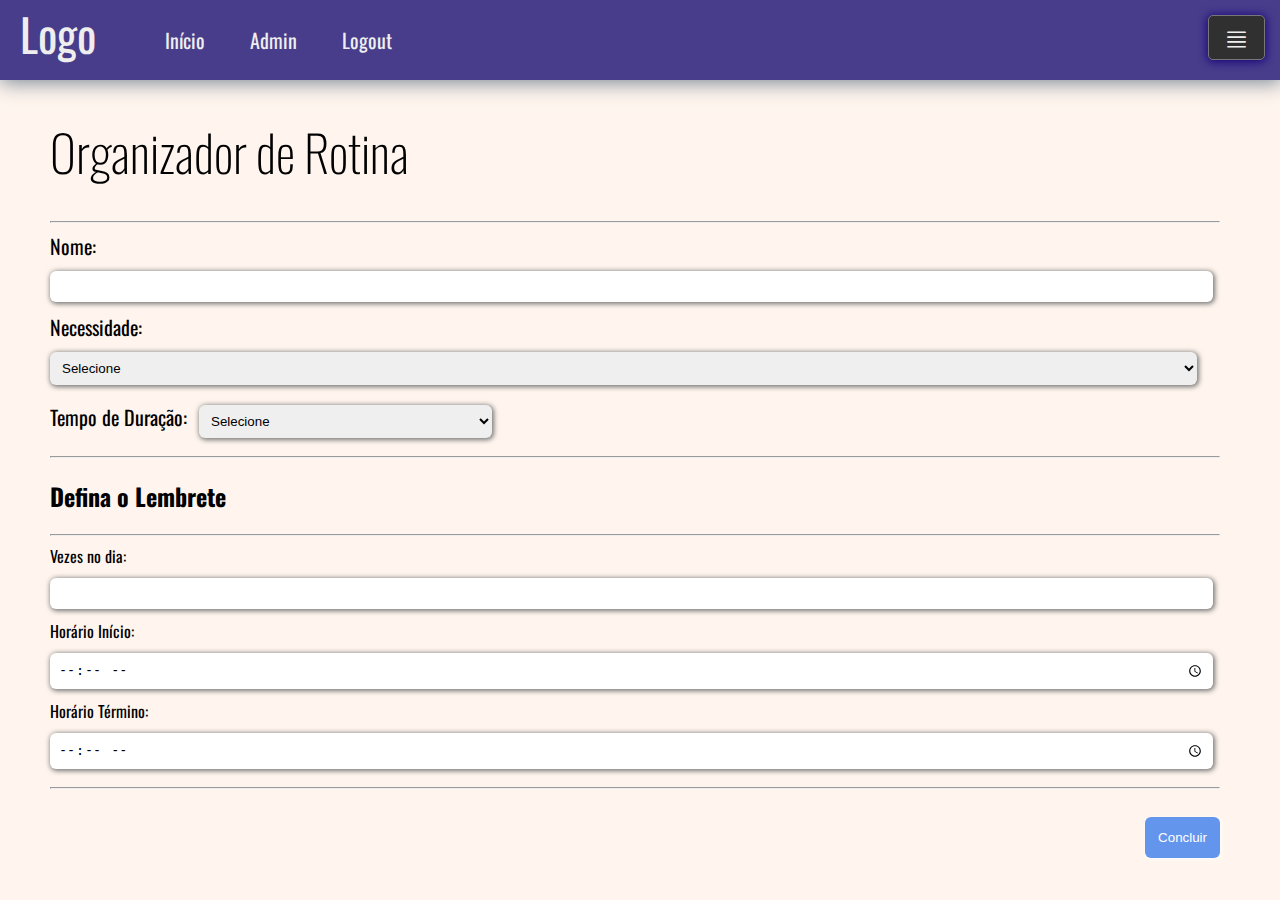
<file: template/index.html>
<!DOCTYPE html>
<html lang="pt-BR">
<head>
    <link rel="stylesheet" href="../static/css/style.css">
    <link href="https://fonts.googleapis.com/css?family=Oswald" rel="stylesheet">
    <link rel="stylesheet" href="https://cdn.jsdelivr.net/npm/bootstrap-icons@1.10.2/font/bootstrap-icons.css">

    <meta charset="UTF-8">
    <meta http-equiv="X-UA-Compatible" content="IE=edge">
    <meta name="viewport" content="width=device-width, initial-scale=1.0">
    
    <title>Organizador de rotina</title>
</head>
<style>
    body {
        margin: 0;
        padding-top: 0;
        background-color: seashell;
        font-family: 'Oswald',sans-serif;
    }

    .cabecalho, .menu{
        display: inline-block;
    }

    .cabecalho{
        width: 100%;
        position: sticky;
        background-color: darkslateblue;
        font-family: 'Oswald', sans-serif;
        display: inline-block;
        height: 80px;
        box-sizing: content-box;
        box-shadow: 1px 1px 20px 1px slategray;
    }

    .log {
        text-decoration: none; 
        color: #eee; 
        font-size: 1.3em;
    }

    .logo{
        display: inline-block;
        font-size: 35px;
    }

    .menu{
        display: inline-block;
        vertical-align: top;
        height: 80px;
        padding: 25px;
        font-size: 20px;
    }

    .menu ul{
        padding: 0;
        margin: 0;
    }

    .menu li{
        display: inline-block;
    }

    .menu a:hover{
        background-color: cadetblue;
        color: black;
    }

    @media(max-width:620px){
        .menu{display: none;}
    }

    .cabecalho a{
        text-decoration: none;
        color: #eee;
        padding: 20px;
    }

    .menu-toggle{
        float: right;
        border: solid 1px #777;
        border-radius: 5px;
        background-color: rgb(49, 48, 48);
        box-shadow: 0px 1px 10px 1px rgb(25, 3, 124);
        color: #eee ;
        height: 45px;
        padding: 10px 15px;
        margin: 15px 15px;
        font-size: 25px;
    }


    h1{
        font-family: 'Oswald',serif;
        font-weight: 100;
        font-size: 50px;

    }

    .container-fluid{
        position: relative;
        margin-left: 50px;
        margin-right: 60px;
    }

</style>
<header class="cabecalho">
    <div class="logo">
        <a href="#inicio" class="log">Logo</a>
    </div>
    <button class="menu-toggle">
        <i class="bi bi-justify"></i>
    </button>
    <nav class="menu">
        <ul>
            <li>
                <a href="/">Início</a>
            </li>
            <li>
                <a href="/admin">Admin</a>
            </li>
            <li>
                <a href="/logout">Logout</a>
            </li>

        </ul>
    </nav>
</header>
<body>
    
    <div class="container-fluid">
        <div class="row 5">
            <div class="col mt-6">
                <div>
                    <h1>Organizador de Rotina</h1>
                    <hr>
                    <form>
                        <div class="mb-3"> 
                            <label class="form-label">Nome:</label><br>
                            <input type="text" name="nome" class="form-control sa" id="nome">
                        </div>
                        <div class="caixas">
                            <label class="form-label"> Necessidade:</label>
                            <select name="necessidade" id="necessidade" class="form-control ne">
                                <option selected>Selecione</option>
                                <option value="Remédios">Remédios</option>
                                <option value="Trabalho">Trabalho</option>
                                <option value="Exercícios">Exercícios</option>
                            </select>
                        </div>
                        <div class="igual">
                            <label class="form-label ao">Tempo de Duração: </label>
                            <select name="tempo" id="tempo" class="nes">
                                <option selected>Selecione</option>
                                <option value="1">1 semana</option>
                                <option value="2">2 semanas</option>
                                <option value="3">3 semanas</option>
                                <option value="4">4 semanas</option>

                            </select>
                        </div>
                        <hr>

                </div>
            </div>        
        </div>
        <div class="row 5">
            <div class="col mt-6">
                <h2>Defina o Lembrete</h2>
                <hr>
                <div class="vezes">
                    <label for="vezes">Vezes no dia:</label>
                    <input type="number" name="vezes" class="form-control" id="vezes">
                </div>
                <div class="inicio">
                    <label for="">Horário Início:</label><br>
                    <input type="time" class="form-control" id="inicio">
                </div>
                <div class="fim">
                    <label for="">Horário Término:</label><br>
                    <input type="time" class="form-control" id="fim">
                </div>
                <hr>
                <button type="button" class="button" onclick="carregar_dados();">Concluir</button>
            </div>
        </div>
    </div>
</body>
<script>

    function carregar_dados() {
        data = new FormData()
        data.append("nome", nome = document.getElementById('nome').value)
        data.append("necessidade", necessidade = document.getElementById('necessidade').value)
        data.append("tempo", tempo = document.getElementById('tempo').value)
        data.append("vezes_dia", vezes_dia = document.getElementById('vezes').value)
        data.append("inicio", inicio = document.getElementById('inicio').value)
        data.append("fim", fim = document.getElementById('fim').value)
        fetch("/valores", {
            method: 'POST',
            body: data
        })

        .then(function(response){
            return response.json();
        })

        .then(function(data){
            if(data=='1'){
                alert('Salvo com sucesso!')
                window.open("/admin", "_self")
            } else{
                alert('Não foi possível salvar')
            }

        });
        
    }
   

</script>
</html>
</file>
<file: static/css/style.css>
.form-control{
    border-radius: 6px;
    border: 3px lightslategray;
    box-shadow: 1px 1px 5px 1px #777;
    padding: 8px;
    padding-right: 8px;
    margin-top: 10px;
    margin-bottom: 10px;
    width: 98%;
}

.nes, .ou{
    width: 25%;
    border-radius: 6px;
    border: 3px lightslategray;
    box-shadow: 1px 1px 5px 1px #777;
    padding: 8px;
    padding-right: 8px;
    margin-top: 10px;
    margin-bottom: 10px;
}

.form-label{
    font-size: 20px;
}

.la{margin-left: 7px;}
.ou{width: 45px;}
.ao, .ai{margin-right: 7px;}
.pass{margin-left: 15px;}

.igual{
    vertical-align: top;
}

code{color: #8b0000; font-weight: 800; font-size: 15px;}

.button{
    border: 3px;
    border-radius: 6px;
    box-shadow: 1px 1px 5px 0px;
    color: #FFF;
    background-color: cornflowerblue;
    margin: 20px 0 20px;
    padding: 13px;
    float: right;
}
</file>
